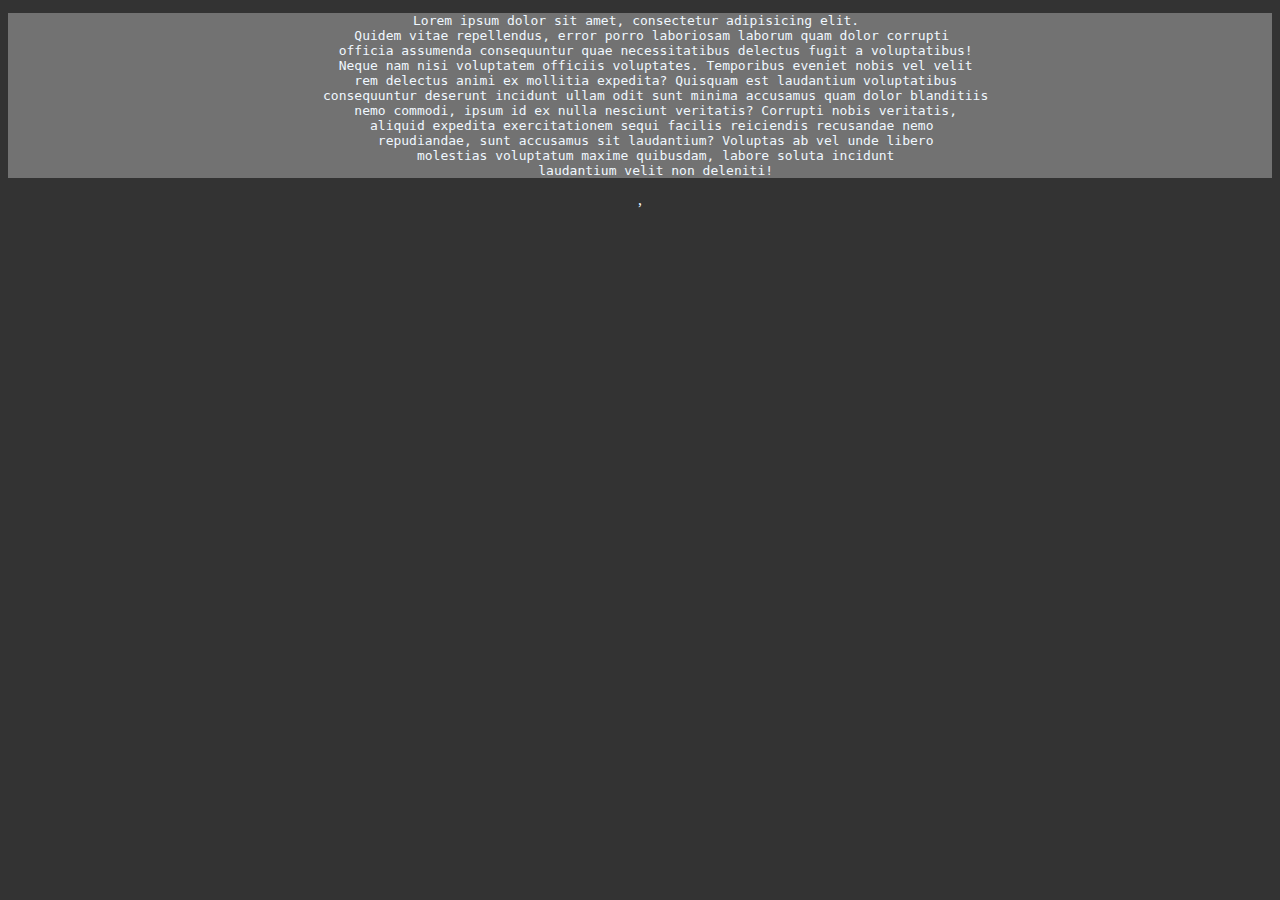
<file: more.html>
<!DOCTYPE html>
<html lang="en">
<head>
    <meta charset="UTF-8">
    <meta http-equiv="X-UA-Compatible" content="IE=edge">
    <meta name="viewport" content="width=device-width, initial-scale=1.0">
    <title>more about this page</title>
    <link rel="stylesheet" href="style.css">
</head>
<body>
   <pre>Lorem ipsum dolor sit amet, consectetur adipisicing elit. 
    Quidem vitae repellendus, error porro laboriosam laborum quam dolor corrupti 
    officia assumenda consequuntur quae necessitatibus delectus fugit a voluptatibus!
    Neque nam nisi voluptatem officiis voluptates. Temporibus eveniet nobis vel velit
    rem delectus animi ex mollitia expedita? Quisquam est laudantium voluptatibus
    consequuntur deserunt incidunt ullam odit sunt minima accusamus quam dolor blanditiis
    nemo commodi, ipsum id ex nulla nesciunt veritatis? Corrupti nobis veritatis,
    aliquid expedita exercitationem sequi facilis reiciendis recusandae nemo 
    repudiandae, sunt accusamus sit laudantium? Voluptas ab vel unde libero
    molestias voluptatum maxime quibusdam, labore soluta incidunt
    laudantium velit non deleniti!</pre>
</body>,
</html>
</file>
<file: style.css>
body{
    background-color: #333333;
    color: aliceblue;
    text-align: center;
    align-items: center;
}
button{
    height: 28px;
    width: 100px;
    background-color: #727272;
    color: aliceblue;
}
#more{
    height: 28px;
    -ms-text-size-adjust: auto;
    width: 100px;
    background-color: #727272;
    color: aliceblue
    
}
pre{
    background-color: #727272;
}
button:hover{
    text-emphasis: click;
    cursor: pointer;
}
</file>
